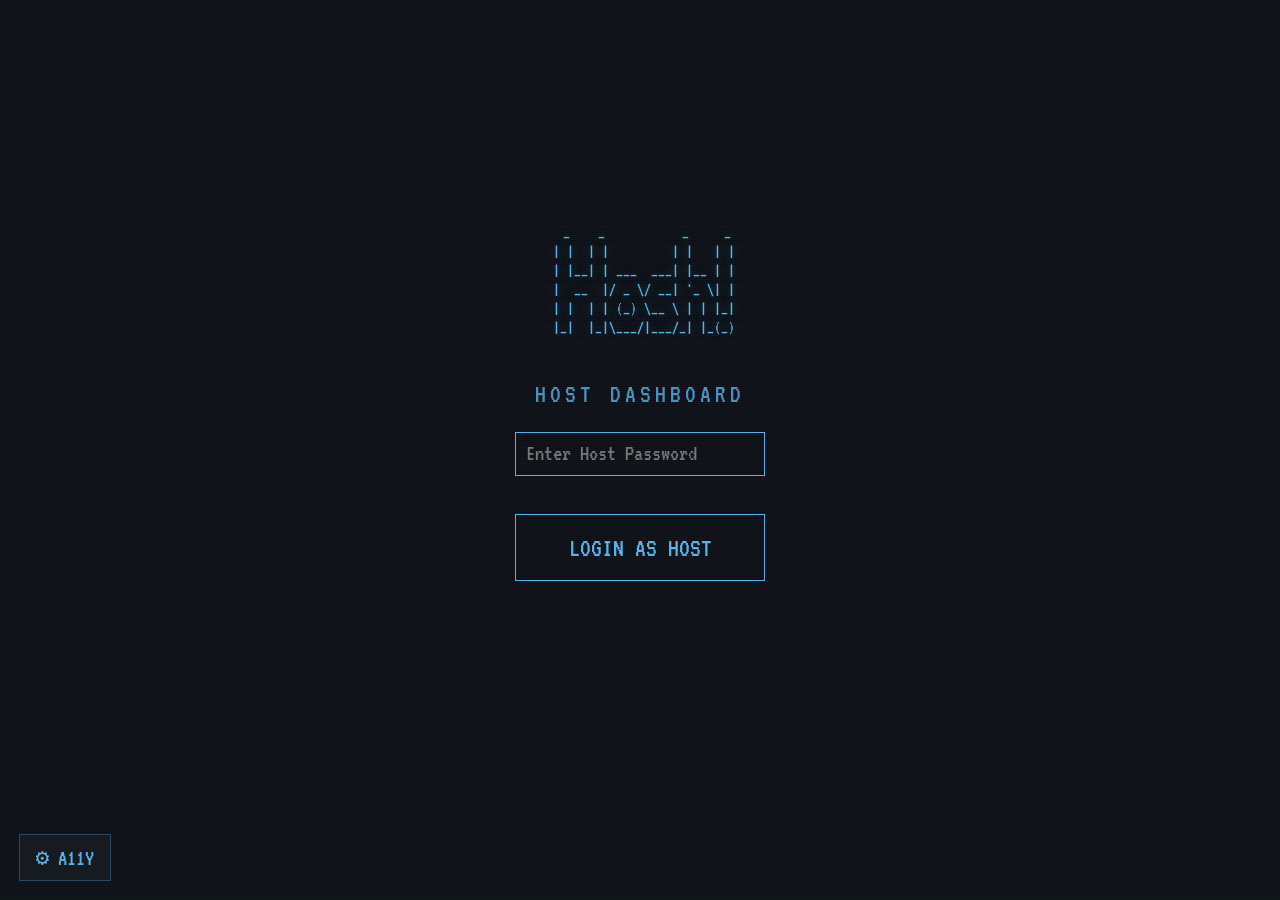
<file: templates/host.html>
<!DOCTYPE html>
<html lang="en">
<head>
    <meta charset="UTF-8">
    <meta name="viewport" content="width=device-width, initial-scale=1.0">
    <meta name="theme-color" content="#8b4513">
    <title>Oregon Trail: Classroom Edition - Host</title>
    <link href="https://fonts.googleapis.com/css2?family=VT323&display=swap" rel="stylesheet">
    <link href="https://fonts.googleapis.com/css2?family=Atkinson+Hyperlegible:ital,wght@0,400;0,700;1,400;1,700&display=swap" rel="stylesheet">
    <link rel="stylesheet" href="/static/css/style.css">
    <link rel="stylesheet" href="/static/css/accessibility.css">
    <link rel="manifest" href="/static/manifest.json">
    <link rel="apple-touch-icon" href="/static/assets/images/icon-192.svg">
</head>
<body class="host-theme">
    <div class="crt-overlay">
        <div class="scanlines"></div>
    </div>

    <div id="app">
        <!-- SCREEN: Host Setup -->
        <section id="screen-host-setup" class="screen active">
            <div class="screen-content">
                <p id="conn-status" class="status-msg" style="position: absolute; top: 1rem;"></p>
                <pre class="ascii-art">
  _    _           _     _
 | |  | |         | |   | |
 | |__| | ___  ___| |__ | |
 |  __  |/ _ \/ __| '_ \| |
 | |  | | (_) \__ \ | | |_|
 |_|  |_|\___/|___/_| |_(_)
                </pre>
                <p class="subtitle">HOST DASHBOARD</p>
                <div style="margin-bottom: 1rem;">
                    <input type="password" id="host-password" class="terminal-input" placeholder="Enter Host Password" style="width: 250px;">
                </div>
                <button id="btn-create-session" class="terminal-btn">LOGIN AS HOST</button>
                <p id="setup-info" class="status-msg"></p>
            </div>
        </section>

        <!-- SCREEN: Lobby Management -->
        <section id="screen-host-lobby" class="screen" hidden>
            <div class="screen-content" style="justify-content: flex-start; padding-top: 2rem;">
                <h1>SESSION: <span id="host-session-code" class="highlight">---</span></h1>
                <p class="status-msg">Share this code with students to join.</p>
                <p class="status-msg" style="color: var(--term-green);">STUDENT URL: <span id="host-server-url" class="highlight">---</span></p>

                <div style="display: flex; gap: 1rem; width: 100%; max-width: 900px; flex-wrap: wrap;">
                    <!-- Players Pool -->
                    <div class="lobby-panel" style="flex: 1; min-width: 250px;">
                        <h3>UNASSIGNED PLAYERS</h3>
                        <ul id="host-unassigned" class="member-list"></ul>
                    </div>

                    <!-- Parties -->
                    <div class="lobby-panel" style="flex: 2; min-width: 300px;">
                        <div style="display: flex; justify-content: space-between; align-items: center; margin-bottom: 0.5rem;">
                            <h3 style="margin: 0;">PARTIES</h3>
                            <div style="display: flex; gap: 0.5rem;">
                                <button id="btn-add-party" class="terminal-btn" style="min-width: auto; font-size: 0.9rem; padding: 0.3rem 0.6rem;">+ PARTY</button>
                                <button id="btn-shuffle" class="terminal-btn" style="min-width: auto; font-size: 0.9rem; padding: 0.3rem 0.6rem;">SHUFFLE</button>
                            </div>
                        </div>
                        <div id="host-parties"></div>
                    </div>
                </div>

                <div style="display: flex; gap: 1rem; margin-top: 1rem; flex-wrap: wrap; justify-content: center;">
                    <button id="btn-quick-start" class="terminal-btn" style="min-width: auto; color: var(--term-green); border-color: var(--term-green);">QUICK START</button>
                    <button id="btn-start-outfitting" class="terminal-btn" style="min-width: auto;">START OUTFITTING</button>
                    <button id="btn-begin-journey" class="terminal-btn" style="min-width: auto; color: var(--term-warn); border-color: var(--term-warn);" hidden>BEGIN JOURNEY</button>
                </div>
                <p id="lobby-hint" class="status-msg" style="margin-top: 0.5rem; font-size: 0.9rem;">Create a party, drag players in, then click START OUTFITTING.</p>
            </div>
        </section>

        <!-- SCREEN: Host Dashboard -->
        <section id="screen-host-dash" class="screen" hidden>
            <div style="padding: 0.5rem; height: 100vh; display: flex; flex-direction: column; gap: 0.5rem;">
                <!-- Top Controls -->
                <header class="status-bar" style="border-color: #66ccff;">
                    <div class="stat-group">
                        <span class="stat">SESSION: <span id="dash-session-code" class="highlight">---</span></span>
                        <span class="stat">DATE: <span id="dash-date" class="highlight">---</span></span>
                        <span class="stat">WEATHER: <span id="dash-weather" class="highlight">---</span></span>
                        <span class="stat">STATUS: <span id="dash-status" class="highlight">---</span></span>
                        <span class="stat">URL: <span id="dash-server-url" class="highlight">---</span></span>
                    </div>
                    <div class="stat-group">
                        <span class="stat">TICK: <span id="dash-tick">0</span></span>
                    </div>
                </header>

                <!-- Control Bar -->
                <div style="display: flex; gap: 0.5rem; flex-wrap: wrap; padding: 0.3rem;">
                    <button id="btn-new-session" class="terminal-btn" style="min-width: auto; font-size: 0.9rem; color: #ff4444; border-color: #ff4444;">NEW SESSION</button>
                    <button id="btn-open-map" class="terminal-btn" style="min-width: auto; font-size: 0.9rem; color: #4af626; border-color: #4af626;" onclick="window.open('/map', '_blank')">OPEN MAP</button>
                    <button id="btn-save" class="terminal-btn" style="min-width: auto; font-size: 0.9rem; color: #4af626; border-color: #4af626;">SAVE GAME</button>
                    <button id="btn-load" class="terminal-btn" style="min-width: auto; font-size: 0.9rem; color: #ffeb3b; border-color: #ffeb3b;">LOAD GAME</button>
                    <button id="btn-pause" class="terminal-btn" style="min-width: auto; font-size: 0.9rem;">PAUSE</button>
                    <button id="btn-resume" class="terminal-btn" style="min-width: auto; font-size: 0.9rem;">RESUME</button>
                    <button id="btn-advance-1" class="terminal-btn" style="min-width: auto; font-size: 0.9rem;">+1 DAY</button>
                    <button id="btn-advance-7" class="terminal-btn" style="min-width: auto; font-size: 0.9rem;">+7 DAYS</button>
                    <div style="display: flex; align-items: center; gap: 0.3rem;">
                        <label style="font-size: 0.9rem;">AUTO:</label>
                        <input type="checkbox" id="chk-auto" style="accent-color: #66ccff;">
                        <input type="range" id="rng-interval" min="5" max="60" value="15" style="width: 100px;">
                        <span id="lbl-interval" style="font-size: 0.9rem;">15s</span>
                    </div>
                    <button id="btn-end-game" class="terminal-btn" style="min-width: auto; font-size: 0.9rem; color: #ff4444; border-color: #ff4444;">END GAME</button>
                </div>

                <!-- Main Dashboard -->
                <div style="display: flex; flex: 1; gap: 0.5rem; min-height: 0;">
                    <!-- Party Cards -->
                    <div class="viewport" id="dash-parties" style="flex: 2; min-height: 0;">
                        <h3>ALL PARTIES</h3>
                        <div id="party-cards"></div>
                    </div>

                    <!-- Tools Panel -->
                    <div class="sidebar" style="width: 280px; min-height: 0;">
                        <div class="panel">
                            <h3>EVENT INJECTION</h3>
                            <select id="sel-party-inject" class="terminal-input" style="width: 100%; margin-bottom: 0.5rem;">
                                <option value="">Select party...</option>
                            </select>
                            <div id="event-buttons" style="display: flex; flex-direction: column; gap: 0.3rem;">
                                <!-- Event buttons injected by JS -->
                            </div>
                        </div>

                        <div class="panel">
                            <h3>PARTY EDITOR</h3>
                            <select id="sel-party-edit" class="terminal-input" style="width: 100%; margin-bottom: 0.5rem;">
                                <option value="">Select party...</option>
                            </select>
                            <div id="edit-fields" style="display: flex; flex-direction: column; gap: 0.3rem;">
                                <!-- Edit fields injected by JS -->
                            </div>
                        </div>

                        <div class="panel">
                            <h3>TOMBSTONES</h3>
                            <div id="host-tombstones" style="font-size: 0.85rem; max-height: 150px; overflow-y: auto;"></div>
                        </div>
                    </div>
                </div>

                <!-- Global Log (full width, large) -->
                <div class="panel" style="margin-top: 0.5rem; flex: 1; min-height: 0; display: flex; flex-direction: column;">
                    <h3 style="margin: 0 0 0.3rem 0;">📜 GLOBAL LOG</h3>
                    <div id="host-log" style="font-size: 0.9rem; flex: 1; overflow-y: auto; min-height: 300px; max-height: 50vh; border: 1px solid var(--term-border); padding: 0.5rem;"></div>
                </div>
            </div>
        </section>
    </div>

    <!-- Accessibility Settings Panel -->
    <button id="a11y-toggle-btn" class="accessibility-toggle" aria-label="Open accessibility settings" title="Accessibility Settings">
        ⚙ A11y
    </button>
    <div id="a11y-panel" class="accessibility-panel" role="dialog" aria-label="Accessibility Settings">
        <h3>Accessibility</h3>
        <div class="setting-row">
            <span>Font</span>
            <div class="setting-options">
                <label><input type="radio" name="a11y-font" value="default" checked> Default</label>
                <label><input type="radio" name="a11y-font" value="atkinson"> Atkinson Hyperlegible</label>
                <label><input type="radio" name="a11y-font" value="opendyslexic"> OpenDyslexic</label>
            </div>
        </div>
        <div class="setting-row">
            <label><input type="checkbox" id="a11y-high-contrast"> High Contrast</label>
        </div>
    </div>

    <div id="aria-live" aria-live="polite" aria-atomic="false" class="sr-only"></div>

    <script src="https://cdn.socket.io/4.7.2/socket.io.min.js"></script>
    <script type="module" src="/static/js/host.js"></script>
    <script src="/static/js/accessibility.js"></script>
    <script src="/static/js/pwa.js"></script>
</body>
</html>
</file>
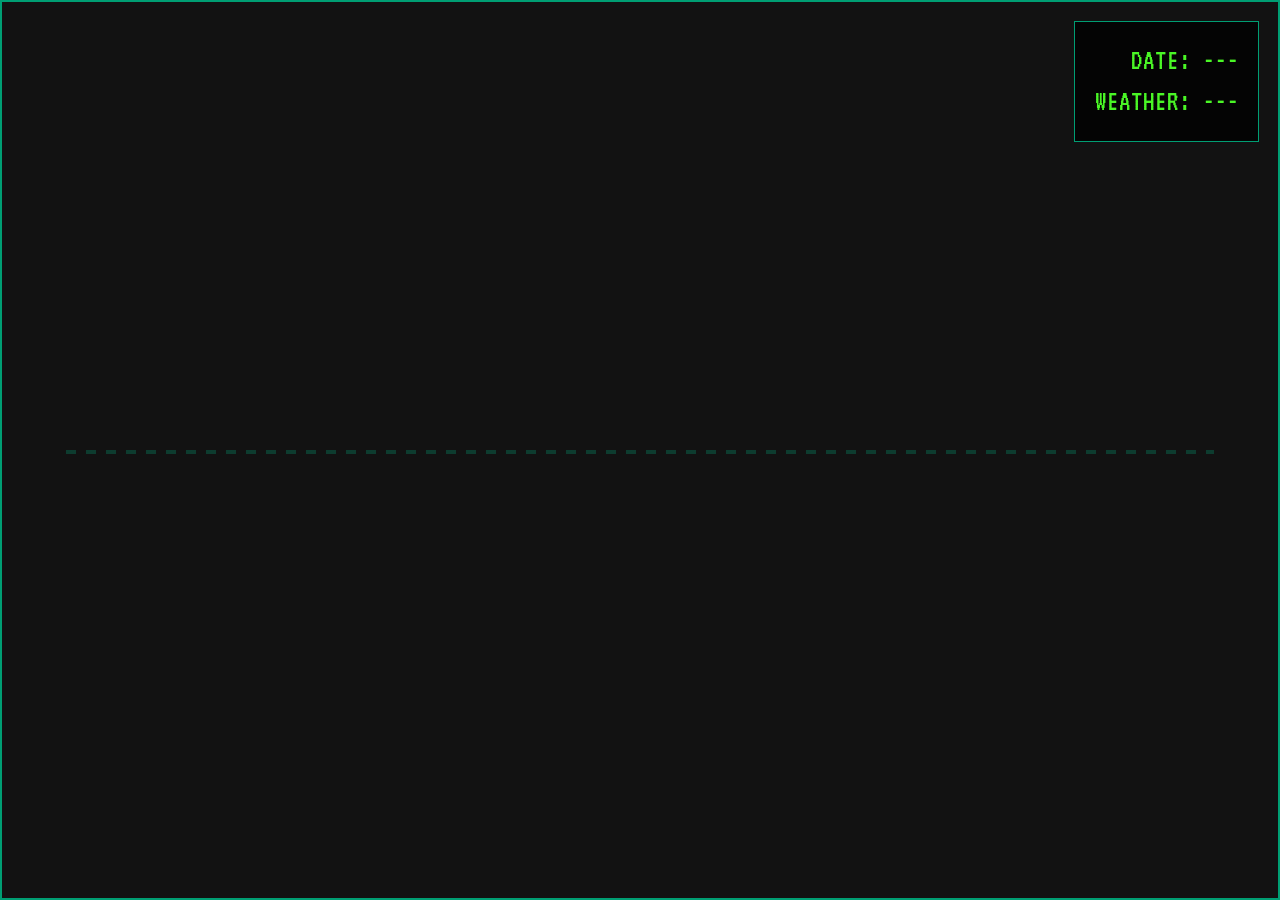
<file: templates/map.html>
<!DOCTYPE html>
<html lang="en">
<head>
    <meta charset="UTF-8">
    <meta name="viewport" content="width=device-width, initial-scale=1.0">
    <meta name="theme-color" content="#8b4513">
    <title>Oregon Trail Map</title>
    <link href="https://fonts.googleapis.com/css2?family=VT323&display=swap" rel="stylesheet">
    <link href="https://fonts.googleapis.com/css2?family=Atkinson+Hyperlegible:ital,wght@0,400;0,700;1,400;1,700&display=swap" rel="stylesheet">
    <link rel="stylesheet" href="/static/css/style.css">
    <link rel="stylesheet" href="/static/css/accessibility.css">
    <link rel="manifest" href="/static/manifest.json">
    <link rel="apple-touch-icon" href="/static/assets/images/icon-192.svg">
    <style>
        body { margin: 0; overflow: hidden; background: #0a0a0a; color: #4af626; font-family: 'VT323', monospace; }
        #map-container {
            position: relative;
            width: 100vw;
            height: 100vh;
            background-color: #121212;
            overflow: hidden;
            border: 2px solid #009E73;
            box-sizing: border-box;
        }
        
        .trail-line {
            position: absolute;
            top: 50%;
            left: 5%;
            width: 90%;
            height: 4px;
            background: repeating-linear-gradient(90deg, #009E73, #009E73 10px, transparent 10px, transparent 20px);
            opacity: 0.3;
        }

        .landmark-marker {
            position: absolute;
            top: 50%;
            transform: translate(-50%, -50%);
            width: 12px;
            height: 12px;
            background-color: #009E73;
            border-radius: 50%;
            box-shadow: 0 0 10px #009E73;
        }

        .landmark-label {
            position: absolute;
            top: calc(50% + 15px);
            transform: translateX(-50%);
            font-size: 1.2rem;
            color: #009E73;
            white-space: nowrap;
            text-shadow: 0 0 5px #009E73;
        }

        .party-marker {
            position: absolute;
            top: calc(50% - 30px);
            transform: translateX(-50%);
            transition: left 1s linear;
            display: flex;
            flex-direction: column;
            align-items: center;
            z-index: 10;
        }

        .wagon-icon {
            font-size: 2rem;
            text-shadow: 0 0 10px currentColor;
        }

        .party-name {
            font-size: 1rem;
            white-space: nowrap;
            background: rgba(0,0,0,0.8);
            padding: 2px 5px;
            border: 1px solid currentColor;
            margin-top: 5px;
        }

        #global-status {
            position: absolute;
            top: 1rem;
            right: 1rem;
            font-size: 1.5rem;
            text-align: right;
            background: rgba(0,0,0,0.8);
            padding: 1rem;
            border: 1px solid #009E73;
        }
    </style>
</head>
<body>
    <div id="map-container">
        <div class="trail-line"></div>
        <!-- Landmarks will be rendered here -->
        <div id="landmarks-layer"></div>
        <!-- Parties will be rendered here -->
        <div id="parties-layer"></div>
        
        <div id="global-status">
            <div>DATE: <span id="map-date">---</span></div>
            <div>WEATHER: <span id="map-weather">---</span></div>
        </div>
    </div>

    <script src="https://cdn.socket.io/4.7.2/socket.io.min.js"></script>
    <script>
        const socket = io();
        
        const TOTAL_DISTANCE = 2094; // Total miles to Oregon
        const landmarksData = [
            { name: "Independence", miles: 0 },
            { name: "Fort Kearney", miles: 304 },
            { name: "Chimney Rock", miles: 554 },
            { name: "Fort Laramie", miles: 640 },
            { name: "Independence Rock", miles: 830 },
            { name: "South Pass", miles: 932 },
            { name: "Fort Bridger", miles: 1069 },
            { name: "Fort Hall", miles: 1300 },
            { name: "Fort Boise", miles: 1534 },
            { name: "Blue Mountains", miles: 1640 },
            { name: "The Dalles", miles: 1930 },
            { name: "Oregon City", miles: 2094 }
        ];

        // Setup landmarks
        const landmarksLayer = document.getElementById('landmarks-layer');
        landmarksData.forEach(lm => {
            const pct = (lm.miles / TOTAL_DISTANCE) * 90 + 5; // Map to 5% - 95% of screen width
            
            const marker = document.createElement('div');
            marker.className = 'landmark-marker';
            marker.style.left = pct + '%';
            landmarksLayer.appendChild(marker);

            const label = document.createElement('div');
            label.className = 'landmark-label';
            label.style.left = pct + '%';
            label.textContent = lm.name;
            // Alternate label positions to prevent overlap
            if (lm.miles % 2 !== 0) {
                label.style.top = 'calc(50% - 30px)';
            }
            landmarksLayer.appendChild(label);
        });

        socket.on('connect', () => {
            socket.emit('join_spectator');
        });

        const colors = ['#D55E00', '#E69F00', '#0072B2', '#56B4E9', '#CC79A7', '#009E73', '#F0E442'];

        socket.on('session_state', (state) => {
            if (!state) return;
            
            document.getElementById('map-date').textContent = state.global_date || '---';
            document.getElementById('map-weather').textContent = state.global_weather || '---';

            const partiesLayer = document.getElementById('parties-layer');
            partiesLayer.innerHTML = ''; // Clear parties

            if (!state.parties) return;

            let colorIdx = 0;
            Object.values(state.parties).forEach(party => {
                if (party.status === 'dead' || party.distance_traveled === undefined) return;

                const color = colors[colorIdx % colors.length];
                colorIdx++;

                const dist = Math.min(party.distance_traveled, TOTAL_DISTANCE);
                const pct = (dist / TOTAL_DISTANCE) * 90 + 5;

                const marker = document.createElement('div');
                marker.className = 'party-marker';
                marker.style.left = pct + '%';
                marker.style.color = color;

                marker.innerHTML = `
                    <div class="wagon-icon">🐄🚋</div>
                    <div class="party-name" style="color: ${color}; border-color: ${color}; box-shadow: 0 0 5px ${color};">${party.party_name} (${dist}m)</div>
                `;
                
                // Adjust vertical position slightly to prevent exact overlap
                const vOffset = (colorIdx % 3 - 1) * 40;
                marker.style.top = \`calc(50% - 40px + \${vOffset}px)\`;

                partiesLayer.appendChild(marker);
            });
        });

        socket.on('disconnect', () => {
            console.log("Disconnected from server.");
        });
    </script>
    <script src="/static/js/accessibility.js"></script>
</body>
</html>
</file>
<file: static/css/style.css>
@import url('https://fonts.googleapis.com/css2?family=VT323&display=swap');

:root {
    --term-green: #009E73;
    --term-green-dim: #007a5c;
    --term-bg: #0a0a0a;
    --term-bg-surface: #121212;
    --term-glow: rgba(0, 158, 115, 0.35);
    --term-border: rgba(0, 158, 115, 0.3);
    --term-danger: #D55E00;
    --term-warn: #E69F00;
    --term-info: #0072B2;
    --term-font: 'VT323', monospace;
    --term-highlight: #f0f8ff;

    /* Health indicators */
    --health-good: #009E73;
    --health-fair: #56B4E9;
    --health-poor: #E69F00;
    --health-verypoor: #D55E00;
    --health-dead: #CC79A7;

    /* Event types */
    --event-good: #009E73;
    --event-bad: #D55E00;
    --event-neutral: #0072B2;
    --event-warn: #E69F00;
}

* {
    box-sizing: border-box;
}

html, body {
    margin: 0;
    padding: 0;
    background: var(--term-bg);
    color: var(--term-green);
    font-family: var(--term-font);
    font-size: 1.2rem;
    line-height: 1.4;
    height: 100vh;
    height: 100dvh;
    overflow: hidden;
    -webkit-text-size-adjust: 100%;
}

/* CRT Overlays */
.crt-overlay {
    position: fixed;
    top: 0; left: 0; right: 0; bottom: 0;
    pointer-events: none;
    z-index: 1000;
}

.scanlines {
    position: absolute;
    inset: 0;
    background: repeating-linear-gradient(
        0deg,
        rgba(124, 255, 124, 0.03),
        rgba(124, 255, 124, 0.03) 1px,
        transparent 1px,
        transparent 2px
    );
}

.flicker-overlay {
    position: absolute;
    inset: 0;
    background: rgba(18, 16, 16, 0.1);
    opacity: 0;
    animation: flicker 0.15s infinite;
}

@keyframes flicker {
    0%   { opacity: 0.02; }
    50%  { opacity: 0.05; }
    100% { opacity: 0.02; }
}

/* Reduced Motion */
@media (prefers-reduced-motion: reduce) {
    .flicker-overlay,
    .scanlines,
    .travel-scene,
    .weather-particle,
    .decision-timer-fill,
    .flash-overlay,
    .landmark-overlay,
    .transition-curtain {
        animation: none !important;
        transition: none !important;
    }
}

/* App Shell */
#app {
    height: 100vh;
    height: 100dvh;
    width: 100vw;
    position: relative;
    z-index: 1;
}

/* Screen Management */
.screen {
    display: none;
    height: 100vh;
    height: 100dvh;
    width: 100vw;
    flex-direction: column;
    padding: 1rem;
    overflow-y: auto;
    -webkit-overflow-scrolling: touch;
}

.screen.active {
    display: flex;
}

/* Screen Transitions */
.screen {
    opacity: 0;
    transform: translateY(10px);
    transition: opacity 0.3s ease, transform 0.3s ease;
}

.screen.active {
    opacity: 1;
    transform: translateY(0);
}

.transition-curtain {
    position: fixed;
    inset: 0;
    background: var(--term-bg);
    z-index: 2000;
    pointer-events: none;
    opacity: 0;
    transition: opacity 0.4s ease;
}

.transition-curtain.show {
    opacity: 1;
    pointer-events: all;
}

/* CRT Boot Effect */
.crt-boot {
    position: fixed;
    inset: 0;
    background: var(--term-bg);
    z-index: 3000;
    display: flex;
    align-items: center;
    justify-content: center;
    flex-direction: column;
    pointer-events: all;
}

.crt-boot-text {
    color: var(--term-green);
    font-family: var(--term-font);
    font-size: 1.1rem;
    white-space: pre-wrap;
    line-height: 1.5;
    max-width: 600px;
    padding: 2rem;
}

.crt-boot::before {
    content: '';
    position: absolute;
    inset: 0;
    background: repeating-linear-gradient(
        0deg,
        rgba(124, 255, 124, 0.05),
        rgba(124, 255, 124, 0.05) 2px,
        transparent 2px,
        transparent 4px
    );
    animation: boot-scanlines 2s linear infinite;
    pointer-events: none;
}

@keyframes boot-scanlines {
    0% { opacity: 0.3; }
    50% { opacity: 0.6; }
    100% { opacity: 0.3; }
}

/* Flash Overlay */
.flash-overlay {
    position: fixed;
    inset: 0;
    z-index: 1500;
    pointer-events: none;
    opacity: 0;
    transition: opacity 0.1s ease-out;
}

.flash-overlay.active {
    opacity: 0.4;
    transition: opacity 0.05s ease-in;
}

.flash-overlay.flash-death {
    background: rgba(213, 94, 0, 0.35);
    box-shadow: inset 0 0 100px rgba(213, 94, 0, 0.5);
}

.flash-overlay.flash-event {
    background: rgba(230, 159, 0, 0.25);
}

.flash-overlay.flash-landmark {
    background: rgba(0, 114, 178, 0.2);
}

.flash-overlay.flash-danger {
    background: rgba(213, 94, 0, 0.2);
    animation: pulse-danger 0.5s ease-in-out 3;
}

@keyframes pulse-danger {
    0%, 100% { opacity: 0.2; }
    50% { opacity: 0.5; }
}

/* Weather Overlay */
.weather-overlay {
    position: fixed;
    inset: 0;
    z-index: 1200;
    pointer-events: none;
    overflow: hidden;
}

.weather-particle {
    position: absolute;
    pointer-events: none;
    opacity: 0.6;
}

.weather-rain .weather-particle {
    width: 1px;
    height: 12px;
    background: linear-gradient(to bottom, transparent, rgba(150, 200, 255, 0.8));
    animation: rain-fall linear infinite;
}

.weather-snow .weather-particle {
    width: 4px;
    height: 4px;
    background: rgba(255, 255, 255, 0.8);
    border-radius: 50%;
    animation: snow-fall linear infinite;
}

@keyframes snow-fall {
    0% { transform: translateY(-20px) translateX(0); opacity: 0; }
    10% { opacity: 0.8; }
    90% { opacity: 0.8; }
    100% { transform: translateY(100vh) translateX(30px); opacity: 0; }
}

.weather-heat .weather-particle {
    width: 100%;
    height: 3px;
    background: linear-gradient(to right, transparent, rgba(213, 94, 0, 0.15), transparent);
    animation: heat-shimmer linear infinite;
}

@keyframes heat-shimmer {
    0% { transform: translateY(-10px) scaleX(0.5); opacity: 0; }
    50% { opacity: 1; }
    100% { transform: translateY(100vh) scaleX(1.5); opacity: 0; }
}

.weather-heat::after {
    content: '';
    position: absolute;
    inset: 0;
    background: linear-gradient(to bottom, rgba(213, 94, 0, 0.05), transparent 40%);
    animation: heat-haze 3s ease-in-out infinite;
}

/* Landmark Overlay */
.landmark-overlay {
    position: fixed;
    inset: 0;
    z-index: 1600;
    background: rgba(0, 0, 0, 0.92);
    display: flex;
    align-items: center;
    justify-content: center;
    flex-direction: column;
    opacity: 0;
    transition: opacity 0.5s ease;
    pointer-events: none;
}

.landmark-overlay.show {
    opacity: 1;
    pointer-events: all;
}

.landmark-content {
    text-align: center;
    max-width: 700px;
    padding: 2rem;
    animation: landmark-rise 0.6s ease-out;
}

@keyframes landmark-rise {
    0% { transform: translateY(30px) scale(0.95); opacity: 0; }
    100% { transform: translateY(0) scale(1); opacity: 1; }
}

.landmark-ascii {
    font-family: var(--term-font);
    font-size: 0.85rem;
    line-height: 1.2;
    color: var(--term-green);
    text-shadow: 0 0 10px var(--term-glow);
    white-space: pre;
    margin: 0 0 1rem 0;
}

.landmark-name {
    font-size: 2.5rem;
    color: #f0f8ff;
    text-shadow: 0 0 20px var(--term-green), 0 0 40px var(--term-glow);
    margin: 0 0 0.5rem 0;
    text-transform: uppercase;
    letter-spacing: 6px;
}

.landmark-desc {
    font-size: 1.2rem;
    opacity: 0.85;
    color: var(--term-info);
    text-shadow: 0 0 5px rgba(0, 114, 178, 0.3);
    margin: 0;
}

/* Screen Content */
.screen-content {
    max-width: 800px;
    width: 100%;
    margin: auto;
    display: flex;
    flex-direction: column;
    align-items: center;
    justify-content: center;
    min-height: 100%;
    gap: 1rem;
    padding-bottom: 2rem;
}

/* Typography */
.ascii-art {
    font-family: var(--term-font);
    font-size: 0.9rem;
    line-height: 1.1;
    color: var(--term-green);
    text-shadow: 0 0 10px var(--term-glow);
    text-align: center;
    white-space: pre;
    margin: 0;
}

/* Mobile/Desktop title toggle */
.mobile-title {
    display: none;
    font-size: 2rem;
    text-align: center;
    text-shadow: 0 0 15px var(--term-glow);
}

.desktop-title {
    display: block;
}

h1, h2, h3 {
    margin: 0;
    text-transform: uppercase;
    letter-spacing: 2px;
    text-shadow: 0 0 8px var(--term-glow);
}

.subtitle {
    font-size: 1.4rem;
    opacity: 0.8;
    letter-spacing: 4px;
    text-transform: uppercase;
    margin: 0;
}

.highlight {
    color: #f0fff8;
    text-shadow: 0 0 5px var(--term-green);
}

.error-text {
    color: var(--term-danger);
    text-shadow: 0 0 5px rgba(255, 68, 68, 0.5);
    min-height: 1.5rem;
    margin: 0;
}

.status-msg {
    opacity: 0.7;
    font-size: 1rem;
}

/* Inputs & Buttons */
.input-group {
    display: flex;
    flex-direction: column;
    gap: 0.25rem;
    width: 100%;
    max-width: 400px;
}

.input-group label {
    font-size: 1rem;
    text-transform: uppercase;
    opacity: 0.9;
}

.terminal-input {
    background: transparent;
    border: 1px solid var(--term-green);
    color: var(--term-green);
    font-family: inherit;
    font-size: 1.2rem;
    padding: 0.5rem;
    outline: none;
}

.terminal-input:focus {
    box-shadow: 0 0 10px var(--term-glow);
    background: rgba(0, 158, 115, 0.05);
}

.terminal-btn {
    background: transparent;
    border: 1px solid var(--term-green);
    color: var(--term-green);
    font-family: inherit;
    font-size: 1.4rem;
    padding: 1rem 1.5rem;
    cursor: pointer;
    text-transform: uppercase;
    transition: all 0.15s;
    min-width: 250px;
}

.terminal-btn:hover,
.terminal-btn:focus {
    background: var(--term-green);
    color: var(--term-bg);
    box-shadow: 0 0 15px var(--term-glow);
    outline: none;
}

.terminal-btn:disabled {
    opacity: 0.4;
    cursor: not-allowed;
    border-color: var(--term-green-dim);
    color: var(--term-green-dim);
}

.terminal-btn:disabled:hover {
    background: transparent;
    color: var(--term-green-dim);
    box-shadow: none;
}

/* Lobby Screens */
.lobby-panel {
    border: 1px solid var(--term-border);
    padding: 1rem;
    width: 100%;
    max-width: 500px;
    background: var(--term-bg-surface);
}

.member-list,
.info-list {
    list-style: none;
    padding: 0;
    margin: 0.5rem 0;
}

.member-list li,
.info-list li {
    padding: 0.25rem 0;
    border-bottom: 1px solid rgba(74, 246, 38, 0.1);
}

.member-list li:last-child,
.info-list li:last-child {
    border-bottom: none;
}

.captain-badge {
    color: var(--term-warn);
    font-size: 0.8rem;
    margin-left: 0.5rem;
}

.dead-badge {
    color: var(--term-danger);
    text-decoration: line-through;
    opacity: 0.6;
}

/* Game Screen Layout */
#screen-game {
    padding: 0.5rem;
    gap: 0.5rem;
}

.status-bar {
    display: flex;
    justify-content: space-between;
    flex-wrap: wrap;
    gap: 0.5rem;
    padding: 0.5rem;
    border-bottom: 2px solid var(--term-green);
    font-size: 1rem;
}

.stat-group {
    display: flex;
    gap: 1rem;
    flex-wrap: wrap;
}

.stat {
    white-space: nowrap;
}

/* Status Bar Color Coding */
.stat-health-good { color: var(--health-good); text-shadow: 0 0 5px var(--term-glow); }
.stat-health-fair { color: var(--health-fair); text-shadow: 0 0 5px rgba(86, 180, 233, 0.3); }
.stat-health-poor { color: var(--health-poor); text-shadow: 0 0 5px rgba(230, 159, 0, 0.3); }
.stat-health-verypoor { color: var(--health-verypoor); text-shadow: 0 0 8px rgba(213, 94, 0, 0.4); }
.stat-health-dead { color: var(--health-dead); text-shadow: 0 0 8px rgba(204, 121, 167, 0.5); }

.stat-morale-high { color: var(--health-good); text-shadow: 0 0 5px var(--term-glow); }
.stat-morale-medium { color: var(--health-poor); text-shadow: 0 0 5px rgba(230, 159, 0, 0.3); }
.stat-morale-low { color: var(--health-verypoor); text-shadow: 0 0 8px rgba(213, 94, 0, 0.4); }

.stat-food-critical {
    color: var(--term-danger);
    animation: pulse-food 1s ease-in-out infinite;
}

@keyframes pulse-food {
    0%, 100% { opacity: 1; text-shadow: 0 0 5px rgba(255, 0, 0, 0.5); }
    50% { opacity: 0.5; text-shadow: 0 0 15px rgba(255, 0, 0, 0.8); }
}

.stat-weather-rain { color: #56B4E9; }
.stat-weather-snow { color: #F0E442; }
.stat-weather-hot { color: #D55E00; }
.stat-weather-cold { color: #56B4E9; }

.game-body {
    display: flex;
    flex: 1;
    gap: 0.5rem;
    overflow: hidden;
    min-height: 0;
}

.viewport {
    flex: 1;
    overflow-y: auto;
    padding: 0.75rem;
    border: 1px solid var(--term-border);
    background: var(--term-bg-surface);
    scroll-behavior: smooth;
    display: flex;
    flex-direction: column;
}

.viewport::-webkit-scrollbar {
    width: 8px;
}

.viewport::-webkit-scrollbar-track {
    background: var(--term-bg);
}

.viewport::-webkit-scrollbar-thumb {
    background: var(--term-green-dim);
}

/* ASCII Travel Animation */
.travel-band {
    border-bottom: 1px solid var(--term-border);
    padding-bottom: 0.5rem;
    margin-bottom: 0.5rem;
    min-height: 80px;
    flex-shrink: 0;
}

.travel-scene {
    font-family: var(--term-font);
    font-size: 0.75rem;
    line-height: 1.15;
    color: var(--term-green);
    text-shadow: 0 0 5px var(--term-glow);
    white-space: pre;
    margin: 0;
    opacity: 0.7;
}

.travel-terrain-label {
    font-size: 0.75rem;
    opacity: 0.5;
    text-align: right;
    margin-top: 0.25rem;
    text-transform: uppercase;
    letter-spacing: 2px;
}

/* Screen Flashes */
.screen-flash {
    position: fixed;
    inset: 0;
    pointer-events: none;
    opacity: 0;
    z-index: 10000;
}

.flash-danger { background: var(--term-danger); animation: flash-anim 0.4s ease-out; }
.flash-success { background: var(--term-green); animation: flash-anim 0.3s ease-out; }
.flash-warn { background: var(--term-warn); animation: flash-anim 0.3s ease-out; }
.flash-info { background: var(--term-highlight); animation: flash-anim 0.3s ease-out; }

@keyframes flash-anim {
    0% { opacity: 0.3; }
    100% { opacity: 0; }
}

/* Weather Overlays */
.weather-overlay {
    position: absolute;
    inset: 0;
    pointer-events: none;
    z-index: 5;
    overflow: hidden;
    opacity: 0.2;
}

.weather-rain::after {
    content: "|| ||\n || ||\n|| ||";
    position: absolute;
    top: -100%;
    left: 0;
    width: 200%;
    height: 200%;
    font-family: monospace;
    font-size: 20px;
    color: #88ccff;
    white-space: pre;
    animation: rain-fall 0.5s linear infinite;
}

.weather-snow::after {
    content: "* * *\n * * *\n* * *";
    position: absolute;
    top: -100%;
    left: 0;
    width: 200%;
    height: 200%;
    font-size: 24px;
    color: #fff;
    white-space: pre;
    animation: snow-drift 3s linear infinite;
}

.weather-hot { background: rgba(255, 170, 0, 0.1); animation: heat-haze 2s ease-in-out infinite; }

/* Ambient Ticker */
.ambient-ticker {
    font-size: 0.85rem;
    opacity: 0.6;
    font-style: italic;
    padding: 0.25rem 0;
    border-bottom: 1px dashed var(--term-border);
    margin-bottom: 0.5rem;
    color: var(--term-green-dim);
    min-height: 1.5rem;
}

/* Event Log */
#game-log {
    flex: 1;
    overflow-y: auto;
}

.narrative {
    margin: 0 0 0.75rem 0;
    opacity: 0.85;
}

.narrative.event {
    color: #F0E442;
    text-shadow: 0 0 8px rgba(240, 228, 66, 0.3);
    opacity: 1;
}

.narrative.death {
    color: var(--event-bad);
    text-shadow: 0 0 8px rgba(213, 94, 0, 0.5);
}

.narrative.landmark {
    color: var(--event-neutral);
    text-shadow: 0 0 8px rgba(0, 114, 178, 0.4);
}

/* Typewriter effect for decision prompt */
.typewriter-text {
    overflow: hidden;
    border-right: 2px solid var(--term-green);
    white-space: nowrap;
    animation: typing-cursor 0.75s step-end infinite;
    display: inline-block;
    max-width: 100%;
}

@keyframes typing-cursor {
    0%, 100% { border-color: var(--term-green); }
    50% { border-color: transparent; }
}

/* Sidebar */
.sidebar {
    width: 260px;
    min-width: 260px;
    display: flex;
    flex-direction: column;
    gap: 0.5rem;
    overflow-y: auto;
}

.panel {
    border: 1px solid var(--term-border);
    padding: 0.6rem;
    background: var(--term-bg-surface);
}

.panel h3 {
    font-size: 1rem;
    margin-bottom: 0.4rem;
    border-bottom: 1px solid var(--term-border);
    padding-bottom: 0.2rem;
}

/* Input / Decision Panel */
.input-panel {
    padding: 0.5rem;
    border-top: 2px solid var(--term-green);
    min-height: 80px;
}

.decision-prompt {
    font-size: 1.1rem;
    margin-bottom: 0.4rem;
    color: #f0fff8;
    text-shadow: 0 0 5px var(--term-green);
}

.decision-timer {
    font-size: 0.9rem;
    opacity: 0.8;
    margin-bottom: 0.4rem;
}

/* Decision Timer Bar */
.decision-timer-bar {
    width: 100%;
    height: 4px;
    background: rgba(74, 246, 38, 0.15);
    margin-bottom: 0.4rem;
    border-radius: 2px;
    overflow: hidden;
}

.decision-timer-fill {
    height: 100%;
    background: var(--term-green);
    box-shadow: 0 0 6px var(--term-glow);
    width: 100%;
    transition: width 1s linear;
}

.decision-timer-fill.warning {
    background: var(--term-warn);
    box-shadow: 0 0 6px rgba(255, 170, 0, 0.5);
}

.decision-timer-fill.danger {
    background: var(--term-danger);
    box-shadow: 0 0 8px rgba(255, 0, 0, 0.6);
    animation: pulse-timer 0.5s ease-in-out infinite;
}

.choices {
    display: flex;
    gap: 0.5rem;
    flex-wrap: wrap;
}

/* Risk Panel */
.risk-panel {
    border: 1px solid var(--term-border);
    padding: 0.75rem;
    margin-bottom: 1rem;
    font-size: 0.9rem;
    background: rgba(0, 20, 0, 0.3);
    width: 100%;
    max-width: 600px;
}

.risk-panel-header {
    font-weight: bold;
    margin-bottom: 0.5rem;
    color: var(--term-highlight);
}

.risk-row {
    display: flex;
    align-items: center;
    gap: 0.5rem;
    margin-bottom: 0.25rem;
}

.risk-label {
    min-width: 160px;
    font-size: 0.85rem;
}

.risk-bar {
    flex: 1;
    height: 8px;
    background: #111;
    border: 1px solid #333;
    overflow: hidden;
}

.risk-bar-fill {
    height: 100%;
    background: var(--term-green);
    transition: width 0.3s ease;
}

.risk-pct {
    min-width: 40px;
    font-size: 0.85rem;
    text-align: right;
}

.risk-trend {
    margin-top: 0.5rem;
    font-size: 0.85rem;
    opacity: 0.9;
}

.choice-btn {
    background: transparent;
    border: 1px solid var(--term-green);
    color: var(--term-green);
    font-family: inherit;
    font-size: 1.3rem;
    padding: 0.8rem 1.2rem;
    cursor: pointer;
    text-transform: uppercase;
    min-width: 150px;
}

.choice-btn:hover,
.choice-btn:focus {
    background: var(--term-green);
    color: var(--term-bg);
    box-shadow: 0 0 10px var(--term-glow);
    outline: none;
}

.choice-btn.voted {
    background: var(--term-green-dim);
    border-color: var(--term-green-dim);
}

.choice-btn.winner {
    background: var(--term-green);
    color: var(--term-bg);
    box-shadow: 0 0 15px var(--term-glow);
}

/* Vote Tally */
.vote-tally {
    margin-top: 0.5rem;
    font-size: 0.9rem;
    opacity: 0.8;
    display: flex;
    gap: 1rem;
    flex-wrap: wrap;
}

.vote-tally-item {
    padding: 0.2rem 0.5rem;
    border: 1px solid var(--term-border);
    background: rgba(74, 246, 38, 0.05);
}

.vote-tally-item.leading {
    border-color: var(--term-green);
    background: rgba(0, 158, 115, 0.15);
    box-shadow: 0 0 5px var(--term-glow);
}

/* Scrollbar for sidebar */
.sidebar::-webkit-scrollbar {
    width: 6px;
}

.sidebar::-webkit-scrollbar-track {
    background: var(--term-bg);
}

.sidebar::-webkit-scrollbar-thumb {
    background: var(--term-green-dim);
}

/* Screen Reader Only */
.sr-only {
    position: absolute;
    width: 1px;
    height: 1px;
    padding: 0;
    margin: -1px;
    overflow: hidden;
    clip: rect(0, 0, 0, 0);
    white-space: nowrap;
    border: 0;
}

/* ==========================================================================
   RESPONSIVE DESIGN
   ========================================================================== */

/* --- Tablet (768px and below) --- */
@media (max-width: 768px) {
    html, body {
        font-size: 1rem;
    }

    .ascii-art {
        font-size: 0.6rem;
    }

    .terminal-btn {
        min-width: 200px;
        padding: 0.8rem 1.2rem;
        font-size: 1.2rem;
    }

    .terminal-input {
        font-size: 1.1rem;
        padding: 0.5rem;
        min-height: 44px;
    }

    .game-body {
        flex-direction: column;
    }

    .sidebar {
        width: 100%;
        min-width: auto;
        flex-direction: row;
        overflow-x: auto;
        overflow-y: hidden;
        -webkit-overflow-scrolling: touch;
        gap: 0.5rem;
        padding-bottom: 0.5rem;
    }

    .panel {
        min-width: 200px;
        flex-shrink: 0;
    }

    .status-bar {
        font-size: 0.85rem;
    }

    .choices {
        flex-direction: column;
    }

    .lobby-panel {
        max-width: 100%;
    }

    .screen-content {
        padding: 0 0.5rem 2rem 0.5rem;
    }

    /* Landmark overlay adjustments */
    .landmark-name {
        font-size: 1.8rem;
        letter-spacing: 3px;
    }

    .landmark-ascii {
        font-size: 0.6rem;
    }

    /* Outfitting store menu readability */
    #screen-outfitting .screen-content {
        max-width: 100% !important;
        padding-left: 0.5rem !important;
        padding-right: 0.5rem !important;
    }
}

/* --- Phone (480px and below) --- */
@media (max-width: 480px) {
    html, body {
        font-size: 0.95rem;
    }

    .screen {
        padding: 0.5rem;
    }

    .desktop-title {
        display: none;
    }

    .mobile-title {
        display: block;
    }

    .subtitle {
        font-size: 1rem;
        letter-spacing: 2px;
    }

    h1 {
        font-size: 1.3rem;
        letter-spacing: 1px;
    }

    .terminal-btn {
        min-width: unset;
        width: 100%;
        padding: 0.8rem 1rem;
        font-size: 1.1rem;
    }

    .terminal-input {
        width: 100%;
        font-size: 1rem;
    }

    .input-group {
        max-width: 100%;
    }

    /* Game screen */
    #screen-game {
        padding: 0.25rem;
        gap: 0.25rem;
    }

    .status-bar {
        flex-direction: column;
        gap: 0.25rem;
        font-size: 0.8rem;
        padding: 0.3rem;
    }

    .stat-group {
        gap: 0.5rem;
        justify-content: center;
    }

    .viewport {
        padding: 0.5rem;
        min-height: 120px;
    }

    .sidebar {
        flex-direction: column;
        overflow-x: visible;
        overflow-y: visible;
        max-height: 40vh;
        overflow-y: auto;
    }

    .panel {
        min-width: auto;
        width: 100%;
    }

    .input-panel {
        min-height: 60px;
        padding: 0.4rem;
    }

    .decision-prompt {
        font-size: 0.95rem;
    }

    .choice-btn {
        min-width: 100%;
        padding: 0.7rem;
        font-size: 1.1rem;
    }

    /* Outfitting */
    #screen-outfitting .screen-content {
        padding-top: 0.5rem !important;
    }

    .lobby-panel h3 {
        font-size: 1rem;
    }

    /* Hunting */
    #screen-hunting .screen-content {
        padding: 0.25rem;
    }

    .canvas-container {
        max-height: 50vh;
    }

    #hunting-canvas {
        max-height: 50vh;
    }

    /* Captain commands */
    #captain-panel li {
        font-size: 0.85rem !important;
    }

    /* Travel band */
    .travel-scene {
        font-size: 0.55rem;
    }

    .landmark-name {
        font-size: 1.4rem;
    }
}

/* --- Small Phone (360px and below) --- */
@media (max-width: 360px) {
    html, body {
        font-size: 0.9rem;
    }

    .ascii-art {
        font-size: 0.3rem;
    }

    .subtitle {
        font-size: 0.9rem;
        letter-spacing: 1px;
    }

    .terminal-btn {
        padding: 0.6rem 0.8rem;
        font-size: 1rem;
    }

    .status-bar {
        font-size: 0.75rem;
    }

    .stat-group {
        gap: 0.3rem;
    }

    .travel-scene {
        font-size: 0.45rem;
    }
}

/* --- Landscape phones (short height) --- */
@media (max-height: 500px) and (max-width: 900px) {
    .screen-content {
        justify-content: flex-start;
        padding-top: 0.5rem;
    }

    .ascii-art {
        font-size: 0.4rem;
        margin-bottom: 0;
    }

    .subtitle {
        margin-bottom: 0;
    }

    .terminal-btn {
        padding: 0.5rem 1rem;
    }

    .travel-band {
        min-height: 50px;
    }
}

/* Host-specific overrides (also used by host.html) */
.host-theme {
    --term-green: #56B4E9;
    --term-green-dim: #0072B2;
    --term-glow: rgba(86, 180, 233, 0.35);
    --term-border: rgba(86, 180, 233, 0.3);
    --term-bg: #0d1117;
    --term-bg-surface: #161b22;
    --term-danger: #D55E00;
    --term-warn: #E69F00;
    --term-info: #0072B2;
    --term-highlight: #f0f8ff;
    --health-good: #009E73;
    --health-fair: #56B4E9;
    --health-poor: #E69F00;
    --health-verypoor: #D55E00;
    --health-dead: #CC79A7;
    --event-good: #009E73;
    --event-bad: #D55E00;
    --event-neutral: #0072B2;
    --event-warn: #E69F00;
}

.host-theme .highlight {
    color: #e6f7ff;
    text-shadow: 0 0 5px #56B4E9;
}

/* Progress bar for leaderboard */
.progress-bar {
    width: 100%;
    height: 8px;
    background: rgba(0, 158, 115, 0.1);
    border: 1px solid var(--term-border);
    margin-top: 0.25rem;
    position: relative;
}

.progress-fill {
    height: 100%;
    background: var(--term-green);
    box-shadow: 0 0 5px var(--term-glow);
    transition: width 0.5s;
}

/* Outfitting Screen */
#screen-outfitting .profession-btn {
    text-align: center;
    padding: 0.5rem;
    line-height: 1.2;
}
#screen-outfitting .profession-btn:disabled {
    opacity: 0.4;
    cursor: not-allowed;
}
#screen-outfitting .store-qty {
    background: var(--term-bg);
    color: var(--term-green);
    border: 1px solid var(--term-border);
    font-family: var(--term-font);
    font-size: 1rem;
}
#screen-outfitting .store-buy {
    min-width: 50px;
}

/* Tombstone styles */
.death-badge {
    color: var(--term-danger);
    text-decoration: line-through;
}
.captain-badge {
    display: inline-block;
    margin-left: 0.3rem;
    padding: 0 0.3rem;
    font-size: 0.7rem;
    border: 1px solid var(--term-warn);
    color: var(--term-warn);
}

/* Epitaph editor */
#epitaph-editor textarea {
    background: var(--term-bg);
    color: var(--term-green);
    border: 1px solid var(--term-border);
    font-family: var(--term-font);
    font-size: 1.1rem;
}

/* Host log tombstone entries */
.host-log-tombstone {
    border-left: 3px solid #aa88ff !important;
    background: rgba(170, 136, 255, 0.08);
    padding-left: 0.5rem !important;
}

/* Host dashboard layout fixes */
#screen-host-dash .screen-content {
    overflow: hidden;
}
/* Screen Flash Overlay */
.flash-overlay {
    position: fixed;
    inset: 0;
    pointer-events: none;
    opacity: 0;
    z-index: 10000;
    transition: opacity 0.1s;
}

.flash-overlay.active { opacity: 0.15; }
.flash-overlay.flash-danger { background: var(--term-danger); }
.flash-overlay.flash-success { background: var(--term-green); }
.flash-overlay.flash-warn { background: var(--term-warn); }
.flash-overlay.flash-info { background: var(--term-highlight); }

/* Weather Overlays */
.weather-overlay {
    position: fixed;
    inset: 0;
    pointer-events: none;
    z-index: 5;
    overflow: hidden;
    opacity: 0.2;
}

.weather-particle {
    position: absolute;
    width: 2px;
    height: 10px;
    background: #fff;
    opacity: 0.5;
}

.weather-rain .weather-particle {
    background: #88ccff;
    width: 1px;
    height: 15px;
    animation: rain-fall 0.8s linear infinite;
}

.weather-snow .weather-particle {
    background: #fff;
    width: 4px;
    height: 4px;
    border-radius: 50%;
    animation: snow-drift 3s linear infinite;
}

.weather-heat .weather-particle {
    background: var(--term-warn);
    width: 20px;
    height: 1px;
    opacity: 0.1;
    animation: heat-haze 2s ease-in-out infinite;
}

@keyframes rain-fall {
    from { transform: translateY(-20px); }
    to { transform: translateY(100vh); }
}

@keyframes snow-drift {
    0% { transform: translate(0, -20px); }
    50% { transform: translate(20px, 50vh); }
    100% { transform: translate(0, 100vh); }
}

@keyframes heat-haze {
    0%, 100% { opacity: 0.05; transform: scaleX(1); }
    50% { opacity: 0.15; transform: scaleX(1.5); }
}

/* Landmark Overlay */
.landmark-overlay {
    position: fixed;
    inset: 0;
    background: rgba(0,0,0,0.9);
    display: flex;
    align-items: center;
    justify-content: center;
    z-index: 10002;
    opacity: 0;
    transition: opacity 0.5s;
    pointer-events: none;
}

.landmark-overlay.show {
    opacity: 1;
    pointer-events: auto;
}

.landmark-content {
    text-align: center;
    max-width: 600px;
    padding: 2rem;
    border: 2px solid var(--term-green);
    background: #000;
}

.landmark-ascii {
    font-size: 0.8rem;
    line-height: 1.1;
    margin-bottom: 2rem;
    color: var(--term-green);
    text-shadow: 0 0 5px var(--term-glow);
}

.landmark-name {
    font-size: 2.5rem;
    color: var(--term-highlight);
    text-shadow: 0 0 15px var(--term-highlight);
    margin-bottom: 1rem;
}

.landmark-desc {
    font-size: 1.2rem;
    opacity: 0.8;
}

/* Decision Timer Bar */
.decision-timer-bar {
    width: 100%;
    height: 4px;
    background: var(--term-dim);
    margin-bottom: 0.5rem;
    overflow: hidden;
}

.decision-timer-fill {
    height: 100%;
    background: var(--term-green);
    width: 100%;
    transition: width 1s linear, background-color 0.3s;
}

.decision-timer-fill.warning { background: var(--term-warn); }
.decision-timer-fill.danger { background: var(--term-danger); animation: pulse-timer 0.5s infinite; }

@keyframes pulse-timer {
    0%, 100% { opacity: 1; }
    50% { opacity: 0.5; }
}

/* CRT Boot Effect */
.crt-boot {
    position: fixed;
    inset: 0;
    background: #000;
    z-index: 20000;
    padding: 2rem;
    font-family: var(--term-font);
    color: #fff;
    overflow: hidden;
}

.crt-boot-text {
    white-space: pre-wrap;
    font-size: 1.2rem;
    line-height: 1.4;
}
</file>
<file: static/css/accessibility.css>
/* ==========================================================================
   ACCESSIBILITY: Okabe-Ito Palette + Font Toggles + High Contrast
   ========================================================================== */

/* ------------------------------------------------------------------
   OpenDyslexic font from CDN
   ------------------------------------------------------------------ */
@font-face {
  font-family: 'OpenDyslexic';
  src: url('https://cdn.jsdelivr.net/gh/antijingoist/opendyslexic@master/web/OpenDyslexic-Regular.woff2') format('woff2');
  font-weight: 400;
  font-style: normal;
  font-display: swap;
}
@font-face {
  font-family: 'OpenDyslexic';
  src: url('https://cdn.jsdelivr.net/gh/antijingoist/opendyslexic@master/web/OpenDyslexic-Bold.woff2') format('woff2');
  font-weight: 700;
  font-style: normal;
  font-display: swap;
}

/* ------------------------------------------------------------------
   Okabe-Ito Palette Variables (CVD-safe)
   ------------------------------------------------------------------ */
:root {
  --oi-black: #000000;
  --oi-orange: #E69F00;
  --oi-sky-blue: #56B4E9;
  --oi-bluish-green: #009E73;
  --oi-yellow: #F0E442;
  --oi-blue: #0072B2;
  --oi-vermillion: #D55E00;
  --oi-reddish-purple: #CC79A7;

  /* Semantic overrides for style.css */
  --term-green: var(--oi-bluish-green);
  --term-green-dim: #007a5c;
  --term-bg: #0a0a0a;
  --term-bg-surface: #121212;
  --term-glow: rgba(0, 158, 115, 0.35);
  --term-border: rgba(0, 158, 115, 0.3);
  --term-danger: var(--oi-vermillion);
  --term-warn: var(--oi-orange);
  --term-info: var(--oi-blue);
  --term-highlight: #f0f8ff;
  --term-success: var(--oi-bluish-green);

  /* Health indicators */
  --health-good: var(--oi-bluish-green);
  --health-fair: var(--oi-sky-blue);
  --health-poor: var(--oi-orange);
  --health-verypoor: var(--oi-vermillion);
  --health-dead: var(--oi-reddish-purple);

  /* Event types */
  --event-good: var(--oi-bluish-green);
  --event-bad: var(--oi-vermillion);
  --event-neutral: var(--oi-blue);
  --event-warn: var(--oi-orange);

  /* Font stack */
  --font-default: 'VT323', monospace;
  --font-atkinson: 'Atkinson Hyperlegible', sans-serif;
  --font-opendyslexic: 'OpenDyslexic', sans-serif;
}

/* ------------------------------------------------------------------
   Font Families
   ------------------------------------------------------------------ */
.font-atkinson {
  --term-font: var(--font-atkinson);
  font-family: var(--font-atkinson) !important;
}

.font-atkinson .ascii-art,
.font-atkinson .travel-scene,
.font-atkinson .landmark-ascii,
.font-atkinson .crt-boot-text,
.font-atkinson pre,
.font-atkinson code {
  font-family: var(--font-atkinson) !important;
}

.font-opendyslexic {
  --term-font: var(--font-opendyslexic);
  font-family: var(--font-opendyslexic) !important;
}

.font-opendyslexic .ascii-art,
.font-opendyslexic .travel-scene,
.font-opendyslexic .landmark-ascii,
.font-opendyslexic .crt-boot-text,
.font-opendyslexic pre,
.font-opendyslexic code {
  font-family: var(--font-opendyslexic) !important;
}

/* ------------------------------------------------------------------
   High Contrast Mode
   ------------------------------------------------------------------ */
.high-contrast {
  --term-bg: #000000;
  --term-bg-surface: #000000;
  --term-green: #00ff99;
  --term-green-dim: #00cc7a;
  --term-glow: rgba(0, 255, 153, 0.5);
  --term-border: rgba(255, 255, 255, 0.5);
  --term-danger: #ff3333;
  --term-warn: #ffcc00;
  --term-info: #66ccff;
  --term-highlight: #ffffff;

  --health-good: #00ff99;
  --health-fair: #66ccff;
  --health-poor: #ffcc00;
  --health-verypoor: #ff3333;
  --health-dead: #ff66cc;

  --event-good: #00ff99;
  --event-bad: #ff3333;
  --event-neutral: #66ccff;
  --event-warn: #ffcc00;
}

.high-contrast .screen-content,
.high-contrast .panel,
.high-contrast .lobby-panel,
.high-contrast .viewport {
  border-width: 2px;
}

.high-contrast .terminal-btn,
.high-contrast .choice-btn,
.high-contrast .terminal-input {
  border-width: 2px;
}

.high-contrast .status-msg,
.high-contrast .travel-terrain-label,
.high-contrast .ambient-ticker {
  opacity: 1;
}

.high-contrast .narrative {
  opacity: 1;
}

.high-contrast .highlight {
  color: #ffffff;
  text-shadow: none;
}

.high-contrast .scanlines {
  display: none;
}

.high-contrast .flicker-overlay {
  display: none;
}

/* ------------------------------------------------------------------
   Settings Panel
   ------------------------------------------------------------------ */
.accessibility-toggle {
  position: fixed;
  bottom: 1rem;
  left: 1rem;
  z-index: 5000;
  background: var(--term-bg-surface);
  border: 1px solid var(--term-border);
  color: var(--term-green);
  font-family: var(--term-font);
  font-size: 1.2rem;
  padding: 0.5rem 0.8rem;
  cursor: pointer;
  text-transform: uppercase;
}

.accessibility-toggle:hover,
.accessibility-toggle:focus {
  background: var(--term-green);
  color: var(--term-bg);
  outline: 2px solid var(--term-highlight);
}

.accessibility-panel {
  position: fixed;
  bottom: 3.5rem;
  left: 1rem;
  z-index: 5000;
  background: var(--term-bg);
  border: 2px solid var(--term-green);
  padding: 1rem;
  max-width: 320px;
  width: 90vw;
  display: none;
  flex-direction: column;
  gap: 0.75rem;
  box-shadow: 0 0 20px rgba(0,0,0,0.8);
}

.accessibility-panel.open {
  display: flex;
}

.accessibility-panel h3 {
  margin: 0;
  font-size: 1.1rem;
  border-bottom: 1px solid var(--term-border);
  padding-bottom: 0.3rem;
}

.accessibility-panel label {
  display: flex;
  align-items: center;
  gap: 0.5rem;
  font-size: 1rem;
  cursor: pointer;
}

.accessibility-panel input[type="radio"],
.accessibility-panel input[type="checkbox"] {
  accent-color: var(--term-green);
  width: 1.2rem;
  height: 1.2rem;
  min-width: 1.2rem;
  min-height: 1.2rem;
}

.accessibility-panel .setting-row {
  display: flex;
  flex-direction: column;
  gap: 0.3rem;
}

.accessibility-panel .setting-options {
  display: flex;
  flex-direction: column;
  gap: 0.3rem;
  padding-left: 0.5rem;
}

@media (max-width: 480px) {
  .accessibility-panel {
    left: 0.5rem;
    right: 0.5rem;
    max-width: none;
    width: auto;
  }
}
</file>
